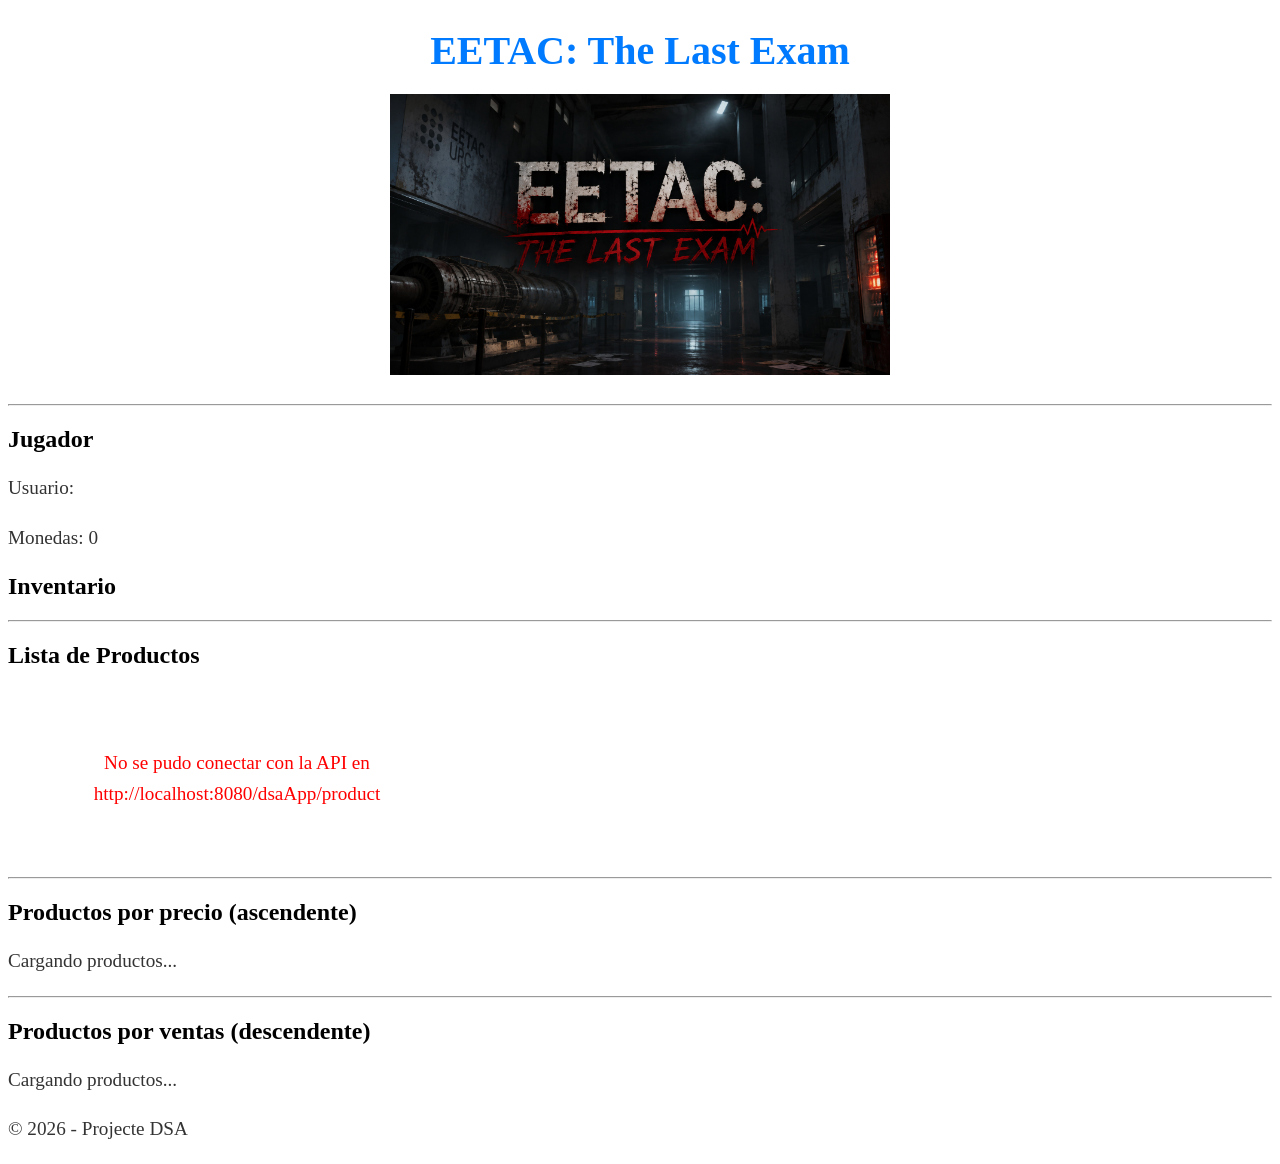
<file: public/index.html>
<!DOCTYPE html>
<html lang="es"> <head>
    <meta charset="UTF-8">
    <meta name="viewport" content="width=device-width, initial-scale=1.0"> <title>Mínimo DSA</title>

    <link rel="stylesheet" href="css/styles.css">

    <script src="js/products.js" defer></script>
</head>
<body>
<header>
    <h1>EETAC: The Last Exam</h1>
</header>

<main>
    <section class="intro">
        <figure>
            <p align="center"><img src="img/portadajuego.jpg" alt="Foto Portada Juego" width="500"></p>
        </figure>
    </section>

    <hr>

    <h2>Jugador</h2>

    <p>Usuario: <span id="usuario"></span></p>

    <p>Monedas: <span id="monedas"></span></p>

    <h2>Inventario</h2>

    <ul id="inventario"></ul>

    <hr>

    <section class="content">
        <h2>Lista de Productos</h2>
        <div id="products">
            <p>Cargando productos...</p> </div>
    </section>

    <hr>

    <section class="content">
        <h2>Productos por precio (ascendente)</h2>
        <div id="byPrice"><p>Cargando productos...</p></div>
    </section>

    <hr>

    <section class="content">
        <h2>Productos por ventas (descendente)</h2>
        <div id="bySales"><p>Cargando productos...</p></div>
    </section>




</main>

<footer>
    <p>&copy; 2026 - Projecte DSA</p>
</footer>
</body>
</html>
</file>
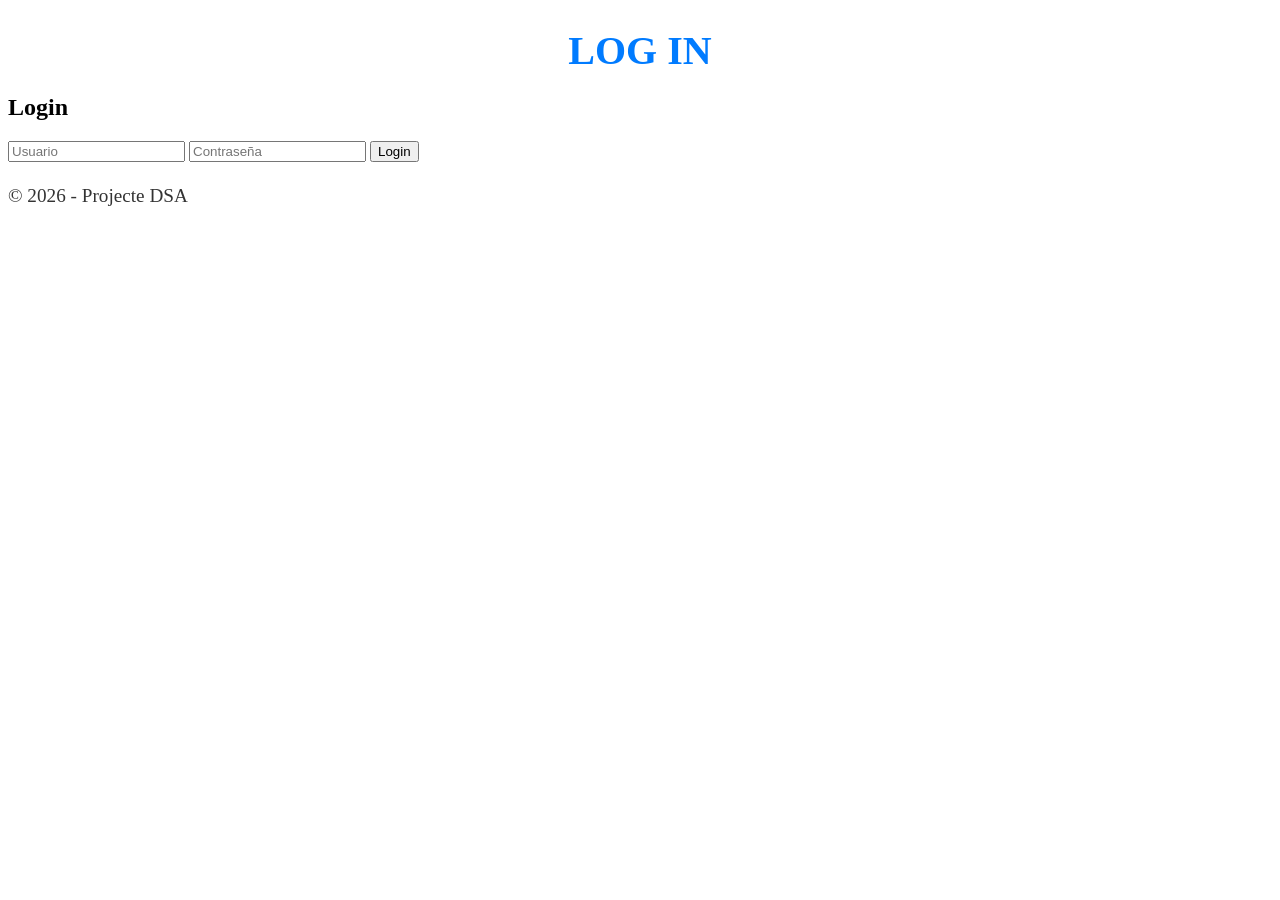
<file: public/index2.html>
<!DOCTYPE html>
<html lang="es"> <head>
    <meta charset="UTF-8">
    <meta name="viewport" content="width=device-width, initial-scale=1.0"> <title>Mínimo DSA</title>

    <link rel="stylesheet" href="css/styles.css">

    <script src="js/usersLogIn.js" defer></script>

</head>
<body>
<header>
    <h1>LOG IN</h1>
</header>

<main>
    <div id="loginBox">
        <h2>Login</h2>
        <input type="text" id="username" placeholder="Usuario">
        <input type="password" id="password" placeholder="Contraseña">
        <button id="loginBtn">Login</button>
        <p id="loginError" style="color:red;"></p>

        <div id="registerHint" style="display:none;">
            <p>¿No tienes cuenta? Regístrate aquí:</p>
            <button id="goRegisterBtn">Registrarme</button>
        </div>
    </div>


    <section class="content" id="app" style="display:none;">

        <h2>Lista de Usuarios</h2>
        <div id="users"></div>

        <h2>Tienda</h2>
        <a href="index.html">Ir a la tienda</a>

    </section>



</main>

<footer>
    <p>&copy; 2026 - Projecte DSA</p>
</footer>
</body>
</html>
</file>
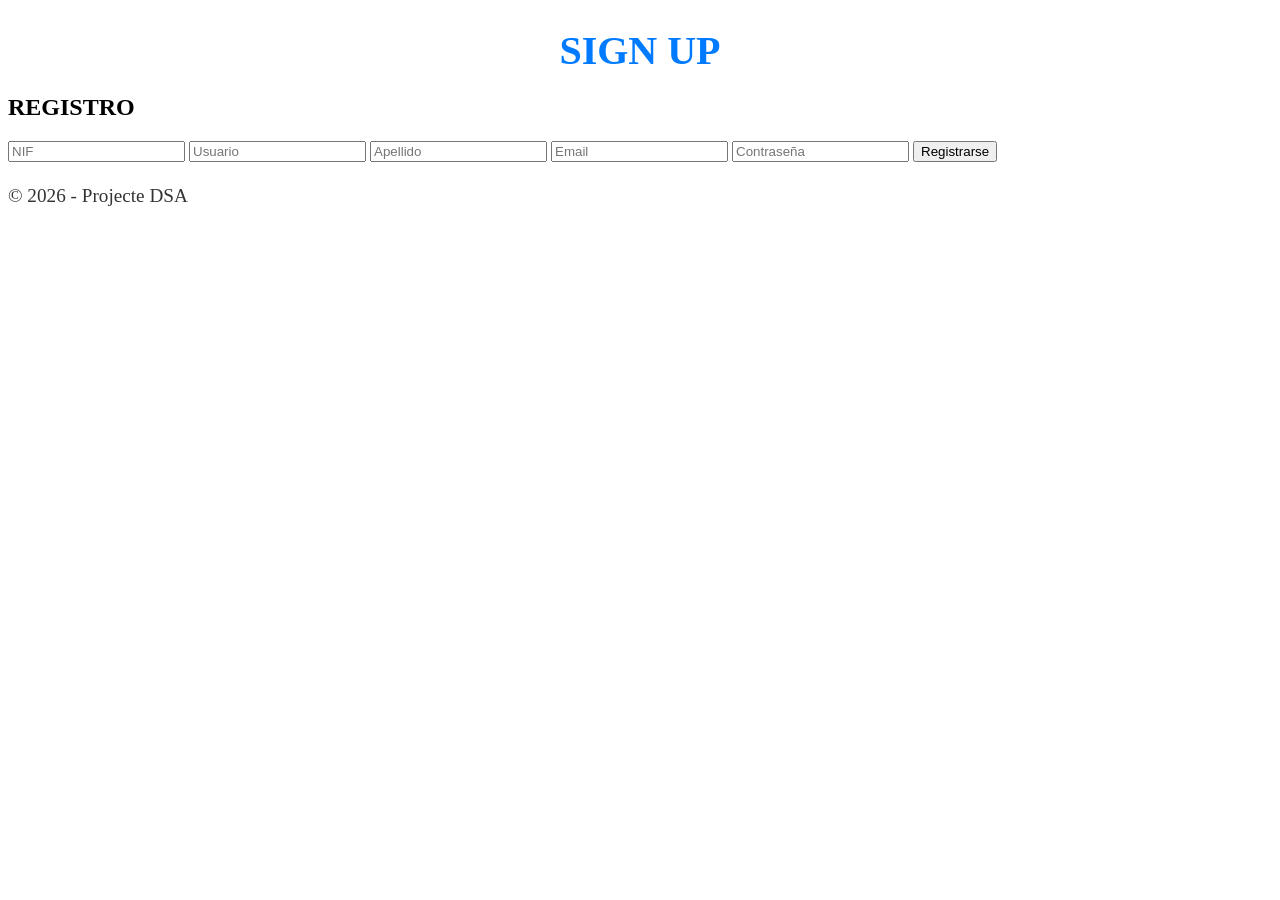
<file: public/index3.html>
<!DOCTYPE html>
<html lang="es"> <head>
    <meta charset="UTF-8">
    <meta name="viewport" content="width=device-width, initial-scale=1.0"> <title>Mínimo DSA</title>

    <link rel="stylesheet" href="css/styles.css">

    <script src="js/usersRegister.js" defer></script>

</head>
<body>
<header>
    <h1>SIGN UP</h1>
</header>

<main>
    <div id="registerBox">
        <h2>REGISTRO</h2>
        <input type="text" id="nif" placeholder="NIF">
        <input type="text" id="name" placeholder="Usuario">
        <input type="text" id="surname" placeholder="Apellido">
        <input type="email" id="mail" placeholder="Email">
        <input type="password" id="pass" placeholder="Contraseña">
        <button id="registerBtn">Registrarse</button>
        <p id="registerError" style="color:red;"></p>
    </div>

    <section class="content" id="app" style="display:none;">

    </section>


</main>

<footer>
    <p>&copy; 2026 - Projecte DSA</p>
</footer>
</body>
</html>
</file>
<file: public/css/styles.css>
/* Contenedor principal */
#tracks,#products {
    display: grid;
    grid-template-columns: repeat(auto-fill, minmax(280px, 1fr));
    gap: 25px;
    padding: 40px;
    max-width: 1200px;
    margin: 0 auto;
}

/* La Card Real */
.track-card {
    background: #ffffff;
    border-radius: 16px; /* Bordes más circulares */
    padding: 24px;
    position: relative;
    overflow: hidden;
    box-shadow: 0 10px 20px rgba(0,0,0,0.05); /* Sombra muy suave y difuminada */
    transition: all 0.3s cubic-bezier(0.25, 0.8, 0.25, 1);
    border: 1px solid #eee;
    display: flex;
    flex-direction: column;
    min-height: 180px;
}

.label {                   /* la palabra "Precio" / "Ventas" */
    display: inline-block;
    min-width: 70px;
    font-size: 0.75rem;
    font-weight: bold;
    text-transform: uppercase;
    letter-spacing: 0.5px;
    color: #3498db;
}

/* Efecto al pasar el ratón: se eleva y resalta el borde */
.track-card:hover {
    transform: translateY(-10px);
    box-shadow: 0 15px 30px rgba(0,0,0,0.12);
    border-color: #3498db;
}

/* Decoración: Un pequeño círculo de color de fondo */
.track-card::before {
    content: "";
    position: absolute;
    top: -10px;
    right: -10px;
    font-size: 5rem;
    opacity: 0.05;
    transform: rotate(20deg);
}

/* Título de la canción */
.track-card h3 {
    margin: 0;
    font-size: 1.4rem;
    color: #1a1a1a;
    font-weight: 700;
    line-height: 1.2;
}

/* Nombre del artista */
.track-card p {
    margin: 12px 0;
    font-size: 1rem;
    color: #666;
    display: flex;
    align-items: center;
}

.track-card p::before {
    content: "";
    margin-right: 8px;
    font-size: 0.9rem;
}

/* El ID en una "etiqueta" al final */
.track-card small {
    margin-top: auto;
    background: #f0f2f5;
    padding: 4px 12px;
    border-radius: 20px;
    font-size: 0.75rem;
    color: #888;
    align-self: flex-start; /* No ocupa todo el ancho */
    font-weight: bold;
    text-transform: uppercase;
    letter-spacing: 0.5px;
}

h1 {
    color: #007bff;
    text-align: center;
    font-size: 2.5rem;
    margin-bottom: 20px;
}

p {
    font-size: 1.2rem;
    line-height: 1.6;
    color: #333;
}
</file>
